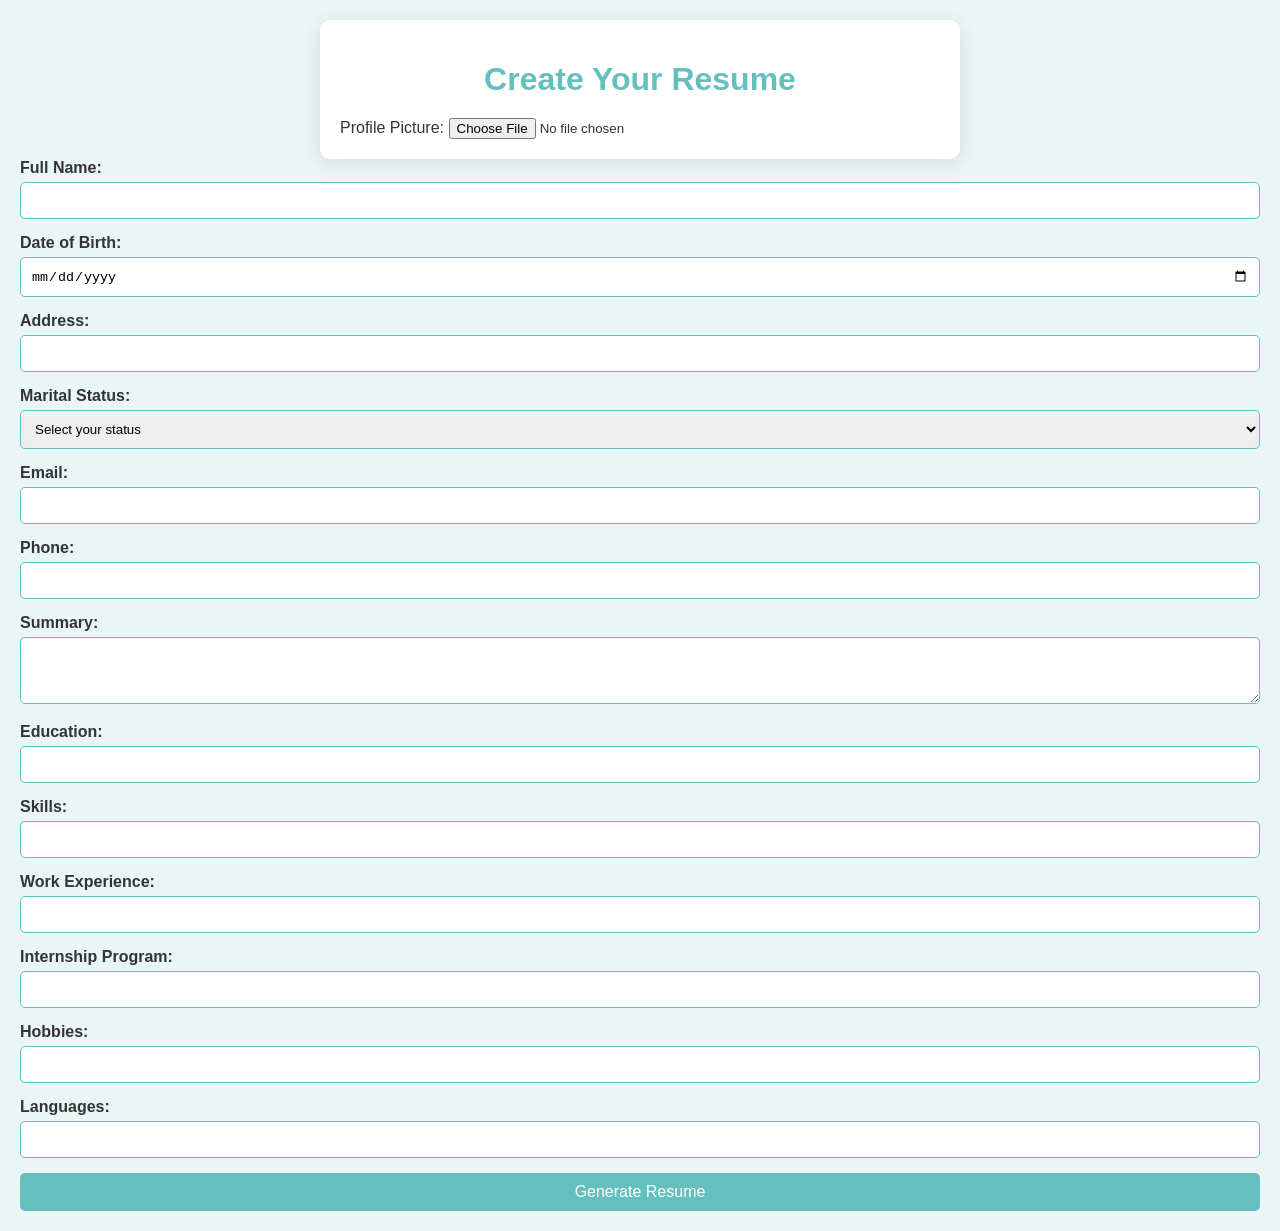
<file: resume-builder.html>
<!DOCTYPE html>
<html lang="en">
<head>
    <meta charset="UTF-8">
    <meta name="viewport" content="width=device-width, initial-scale=1.0">
    <title>Resume Builder</title>
    <link rel="stylesheet" href="css/styles3.css">
    <link rel="icon" href="icon.ico">
    <link rel="preconnect" href="https://fonts.googleapis.com">
    <link rel="preconnect" href="https://fonts.gstatic.com" crossorigin>
    <link href="https://fonts.googleapis.com/css2?family=Merriweather&family=Montserrat&family=Passions+Conflict&family=Sacramento&display=swap" rel="stylesheet">
  </head>
<body>
    <div class="form-container">
        <h1>Create Your Resume</h1>
        <form id="resumeForm">
            
            <div class="input-group"></div>
            <label for="profilePic">Profile Picture:</label>
            <input type="file" id="profilePic" name="profilePic" accept="image/*" required>
            </div>

            <div class="input-group">
                <label for="name">Full Name:</label>
                <input type="text" id="name" required>
            </div>
            <div class="input-group">
                <label for="dob">Date of Birth:</label>
                <input type="date" id="dob" required>
            </div>
            <div class="input-group">
                <label for="address">Address:</label>
                <input type="text" id="address" required>
            </div>
            <div class="input-group">
                <label for="maritalStatus">Marital Status:</label>
                <select id="maritalStatus" required>
                    <option value="" disabled selected>Select your status</option>
                    <option value="Single">Single</option>
                    <option value="Married">Married</option>
                    <option value="Divorced">Divorced</option>
                </select>
            </div>
            <div class="input-group">
                <label for="email">Email:</label>
                <input type="email" id="email" required>
            </div>
            <div class="input-group">
                <label for="phone">Phone:</label>
                <input type="tel" id="phone" required>
            </div>
            <div class="input-group">
                <label for="summary">Summary:</label>
                <textarea id="summary" rows="3" required></textarea>
            </div>
            <div class="input-group">
                <label for="education">Education:</label>
                <input type="text" id="education" required>
            </div>
            <div class="input-group">
                <label for="skills">Skills:</label>
                <input type="text" id="skills" required>
            </div>
            <div class="input-group">
                <label for="experience">Work Experience:</label>
                <input type="text" id="experience" required>
            </div>
            <div class="input-group">
                <label for="internship">Internship Program:</label>
                <input type="text" id="internship" required>
            </div>
            <div class="input-group">
                <label for="hobbies">Hobbies:</label>
                <input type="text" id="hobbies" required>
            </div>
            <div class="input-group">
                <label for="languages">Languages:</label>
                <input type="text" id="languages" required>
            </div>
            <button type="submit">Generate Resume</button>
        </form>
    </div>
    <script src="form-navigation.js"></script>
</body>
</html>
</file>
<file: css/styles3.css>
body {
    background-color: #EAF6F6;
    font-family: 'Arial', sans-serif;
    color: #333;
    margin: 0;
    padding: 20px;
}

.form-container {
    max-width: 600px;
    margin: auto;
    padding: 20px;
    border-radius: 10px;
    box-shadow: 0 4px 20px rgba(0, 0, 0, 0.1);
    background-color: #fff;
}

h1 {
    text-align: center;
    color: #66BFBF;
    margin-bottom: 20px;
}

.input-group {
    margin-bottom: 15px;
}

.input-group label {
    display: block;
    margin-bottom: 5px;
    font-weight: bold;
}

.input-group input,
.input-group select,
.input-group textarea {
    width: 100%;
    padding: 10px;
    border: 1px solid #66BFBF;
    border-radius: 5px;
    box-sizing: border-box; /* Ensure padding is included in width */
}

.input-group input[type="file"] {
    border: 1px solid #66BFBF; /* Same border style for file input */
    border-radius: 5px;
    padding: 5px; /* Slight padding for file input */
}

.input-group textarea {
    resize: vertical; /* Allow vertical resizing */
}

button {
    width: 100%;
    padding: 10px;
    background-color: #66BFBF;
    color: white;
    border: none;
    border-radius: 5px;
    cursor: pointer;
    font-size: 16px;
}

button:hover {
    background-color: #58a6a6; /* Slightly darker shade for hover effect */
}

.profile-pic {
    margin-bottom: 20px; /* Space below the profile picture */
    border: 1px solid #66BFBF; /* Box border for profile picture */
    border-radius: 5px; /* Rounded corners for the profile picture box */
    padding: 10px; /* Padding inside the box */
    display: flex; /* Flex to align items */
    justify-content: center; /* Center the content */
}

.profile-pic img {
    width: 100%; /* Make image responsive within the box */
    height: auto; /* Maintain aspect ratio */
    border-radius: 5px; /* Rounded corners for the image */
}
</file>
